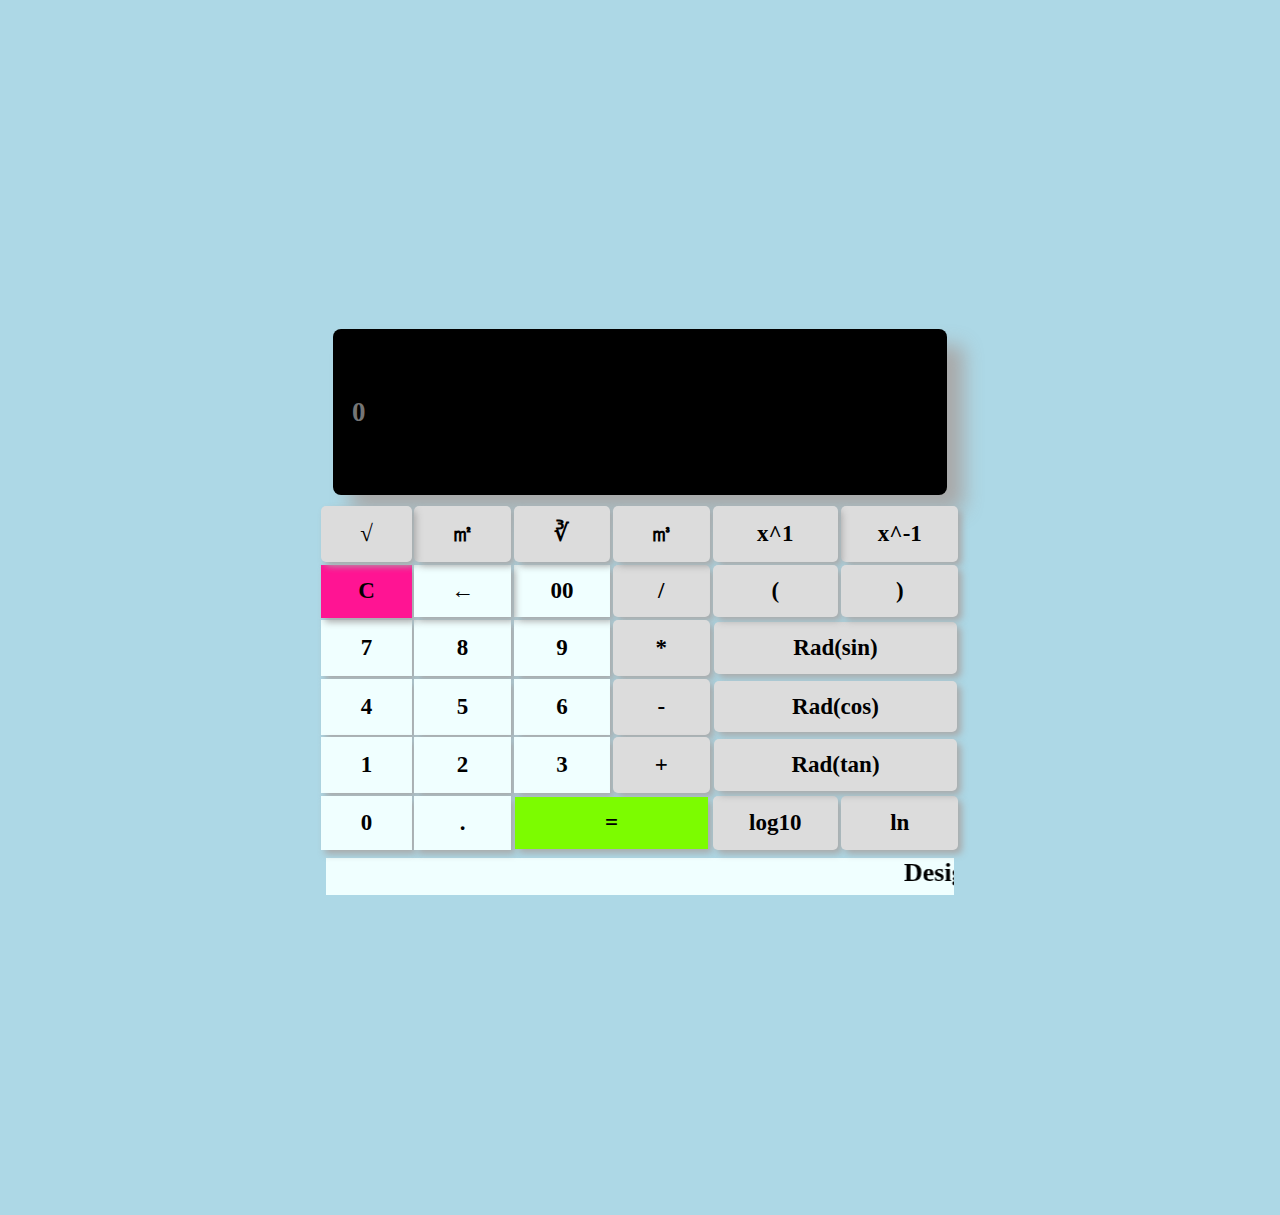
<file: index.html>
<!DOCTYPE html>
<html>
<head>
   <meta charset="utf-8">
   <title>Virtual Calc</title>
   <link rel="stylesheet" type="text/css" href="calc_style.css">
   <script type="text/javascript" src="calc.js"></script>

</head>
<body>
   <div class="calc" align="center">      
      <input type="text" class="result" placeholder="0" id="result"></input>
      
      <br>
      <div>
        <!--Number keys-->
         <input type="button" class="key-7" value="7" onclick="dis('7')"/>
         <input type="button" class="key-8" value="8" onclick="dis('8')"></input>
         <input type="button" class="key-9" value="9" onclick="dis('9')"></input>
         <input type="button" class="key-4" value="4" onclick="dis('4')"></input>
         <input type="button" class="key-5" value="5" onclick="dis('5')"></input>
         <input type="button" class="key-6" value="6" onclick="dis('6')"></input>
         <input type="button" class="key-1" value="1" onclick="dis('1')"></input>
         <input type="button" class="key-2" value="2" onclick="dis('2')"></input>
         <input type="button" class="key-3" value="3" onclick="dis('3')"></input>
         <input type="button" class="key-0" value="0" onclick="dis('0')"></input>
         <input type="button" class="key-00" value="00" onclick="dis('00')"></input>
         <input type="button" class="key-decimal" value="." onclick="dis('.')"></input>
         <!--operational keys-->
         <input type="button" class="div" id="op" value="/" onclick="dis('/')"></input>
         <input type="button" class="mult" id="op" value="*" onclick="dis('*')"></input>
         <input type="button" class="sub" id="op" value="-" onclick="dis('-')"></input>
         <input type="button" class="add" id="op" value="+" onclick="dis('+')"></input>
         <input type="button" class="ans" value="=" onclick="result()"></input>
         <input type="button" class="Clear" value="C" onclick="clr()"></input>
         <input type="button" class="back" value="&#8592" onclick="backspc()"></input>

         <!--Extra functions-->
         <input type="button" class="power" id="op" value="&#13217" onclick="square()" />
         <input type="button" class="squareroot" id="op" value="&#8730" onclick="squareroot()"/>
         <input type="button" class="cuberoot" id="op" value="&#8731" onclick="cuberoot()"/>
         <input type="button" class="cube" id="op" value="&#13221" onclick="cube()"/>

         <!--Scientific calc-->
         
         <input type="button" class="log" value="log10" id="op" onclick="log10()"></input>
         <input type="button" class="ln" value="ln" id="op" onclick="ln()"></input>
         <input type="button" class="sin" value="Rad(sin)" id="op" onclick="sin()"/>
         <input type="button" class="cos" value="Rad(cos)" id="op" onclick="cos()"/>
         <input type="button" class="tan" value="Rad(tan)" id="op" onclick="tan()"/>
         <!--Extra functions-->
         <input type="button" class="inversexpo" value="x^-1" id="op" onclick="dis('**(-1)')"/>
         <input type="button" class="expo" value="x^1" id="op" onclick="dis('**1')"/>
         <input type="button" class="openp" id="op" value="(" onclick="dis('(')"></input>
         <input type="button" class="closep" id="op" value=")" onclick="dis(')')"></input>
      </div>
   </div>
   <div class="footer">
      <marquee>Designed by <mark>Mast. Chaudhari Pranav Narayan</mark>.<mark style="background: orangered;">&#169 Restricted.</mark></marquee>
   </div>
</body>

</html>
</file>
<file: calc_style.css>
/*===Styling===*/
      body{
         margin: 25vw;
         background: lightblue;
      }

      .footer{
         bottom: 10px;
         margin: 1%;
         background: azure;
         font-size: 26px;
         color: black;
         font-weight: bolder;
      }

      mark{
         background: gold;
      }

      input {
         padding: 1vw;
         margin: 1.4%;
         cursor: pointer;
         background: azure;
         font: 23px black monospace;
         font-weight: bolder;
         border:  none;
         box-shadow: 4px 4px 7px darkgray;
      }

      input[id="op"] {
         background: gainsboro;
         border-radius: 5px;   
      }

      input[value="="]{
         background: lawngreen;
      }

      #result{
         width: 45vw;
         padding: 3%;
         background: black;
         color: white;
         height: 10vw;
         letter-spacing: 7px;
         font: 27px cursive ;
         font-weight: bolder;
         border-radius: 8px;
         box-shadow: 17px 16px 19px darkgray;
      }

      

      /*===Hover effect===*/
      input[type="button"]:hover{
         background: deepskyblue;
         border-top-left-radius: 33px;
         border-bottom-right-radius: 25px;
         box-shadow: none;
         color: white;
      }

      input[id="op"]:hover{
         background: darkviolet;

      }
      /*===Grids===*/
      
      
      .result{grid-area: result;}
      .key-7{grid-area: key7;}
      .key-8{grid-area: key8;}
      .key-9{grid-area: key9;}
      .key-4{grid-area: key4;}
      .key-5{grid-area: key5;}
      .key-6{grid-area: key6;}
      .key-1{grid-area: key1;}
      .key-2{grid-area: key2;}
      .key-3{grid-area: key3;}
      .key-0{grid-area: key0;}
      .key-00{grid-area: key00;}
      .key-decimal{grid-area: key-decimal;}
      .div{grid-area: div;}
      .mult{grid-area: mult;}
      .sub{grid-area: subn;}
      .add{grid-area: addn;}
      .ans{grid-area: ans;}
      .Clear{grid-area: clear;background: deeppink;}
      .back{grid-area: back;}
      .power{grid-area: pow;}
      .squareroot{grid-area: squareroot;}
      .cuberoot{grid-area: cuberoot;}
      .cube{grid-area: cube;}
      .inversexpo{grid-area: inverse;}
      .expo{grid-area: expo;}
      .log{grid-area: log;}
      .ln{grid-area: ln;}
      .sin{grid-area: sin;}
      .cos{grid-area: cos;}
      .tan{grid-area: tann;}
      .openp{grid-area: openp;}
      .closep{grid-area: closep;}
      
      .calc>div{
         display: grid;
         grid-template-areas: 
            'result result result result result result'
            'squareroot pow cuberoot cube expo inverse'
            'clear back key00  div openp closep'
            'key7  key8  key9 mult sin sin'
            'key4  key5  key6 subn cos cos'
            'key1  key2  key3 addn tann tann'
            'key0  key-decimal ans ans log ln ';

      }
      
      @media screen and (max-width: 400px){
         
         input{
            font-size: 14px;
         }

      #result{
         font-size: 14px;
      }

      }
</file>
